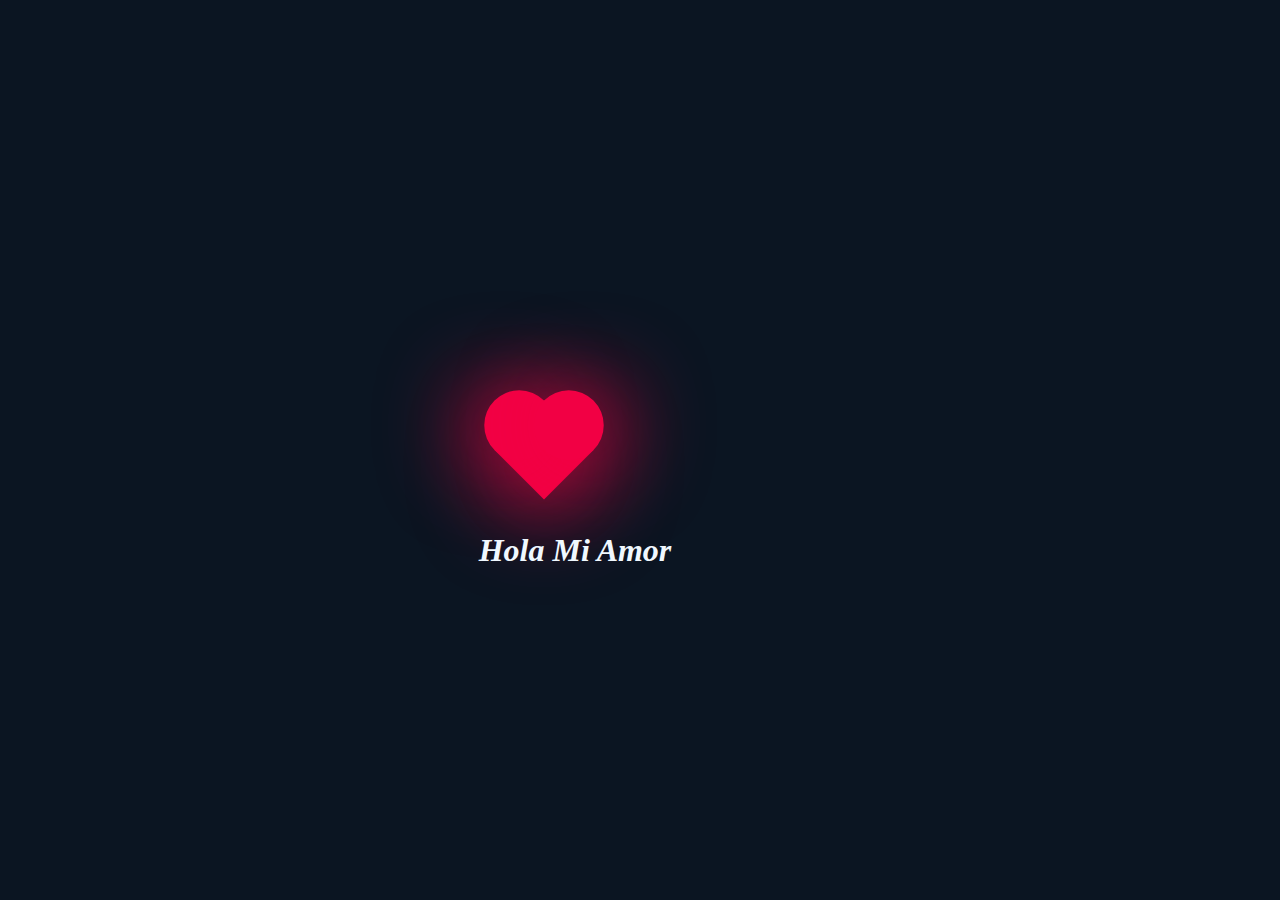
<file: index.html>
<html>
    <head>
        <title></title>
        <link rel="stylesheet" href="style4.css">
    </head>
    <body>
        <a href="mensaje.html"><div class="heart"></div></a>
        <h1>Hola Mi Amor</h1>
    </body>
</html>
</file>
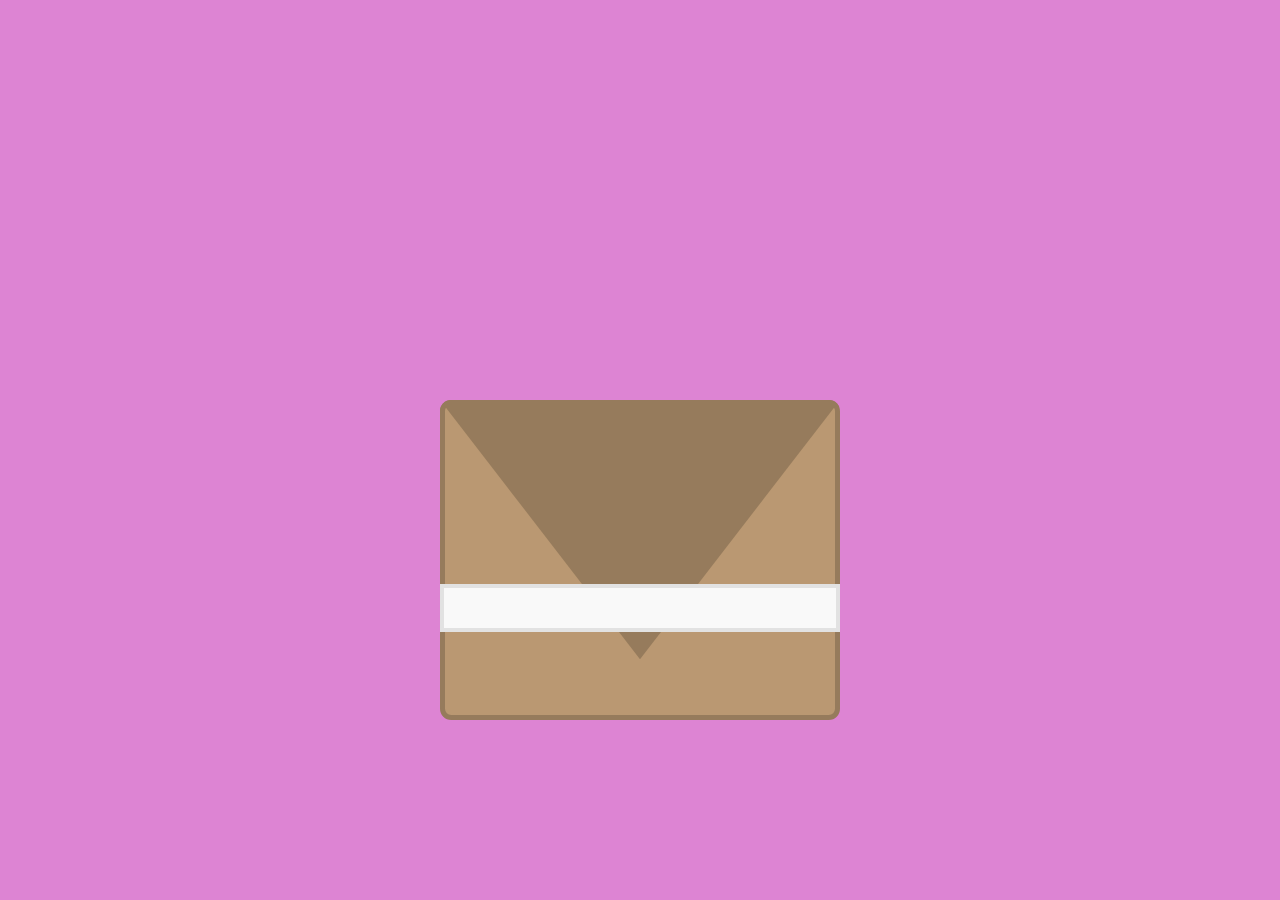
<file: carta.html>
<!DOCTYPE html>
<html lang="en" >
<head>
  <meta charset="UTF-8">
  <title>Andev Web</title>
  <link rel='stylesheet' href='https://fonts.googleapis.com/css?family=Sofia'>
  <link rel="stylesheet" href="./stylecarta.css">

</head>
<body>
<html>

<body class="scissors">
  <div class="envelop">
    <div class="envelop__front-paper"></div>
    <div class="envelop__back-paper"></div>
    <div class="envelop__up-paper js-up-paper"></div>
    <div class="envelop__sticker js-sticker"></div>
    <div class="envelop__false-sticker"></div>
    <div class="envelop__content js-envelop-content">
      <div class="love-notes">
        <div class="note js-note">
          <div class="note__text">
            <p>
              Hola Mi Amor Bonito. Esta Carta es un pequeño detalle por hoy 21 de Septiembre del 2024, quizá hoy no podamos pasar el dia juntos o no sea como lo esperabas pero quiero que te lleguen las flores amarillas.
            </p>
          </div>
        </div>
        <div class="note js-note">
          <div class="note__text">
            <p>Por que hare lo que este en mis manos , para que mi señorita enamorada, no sea una expectadora</p>
          </div>
        </div>
        <div class="note js-note">
          <div class="note__text">
            <p>A mi manera , pero con todo el amor que te tengo , estas flores amarillas son para ti. TE AMO♥♥</p>
            <a href="mainflor.html"><p>Dale Clic para que las veas!♥.</p></a>
          </div>
        </div>
      </div>
    </div>
  </div>
</body>

</html>
  <script src='https://cdnjs.cloudflare.com/ajax/libs/gsap/3.6.0/gsap.min.js'></script>
  <script  src="./scriptcarta.js"></script>

</body>
</html>
</file>
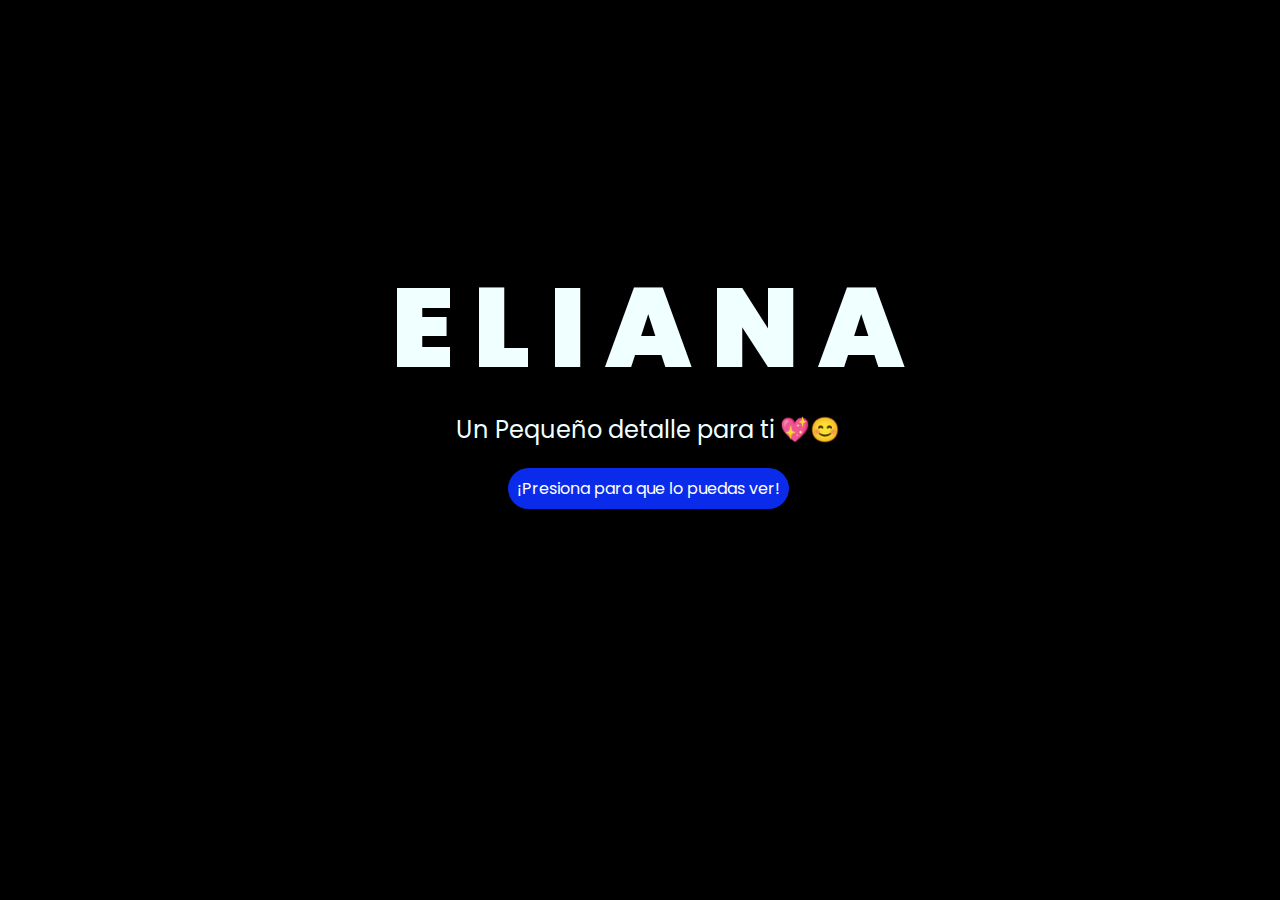
<file: mensaje.html>
<!DOCTYPE html>
<html lang="es">

<head>
    <meta charset="UTF-8">
    <meta http-equiv="X-UA-Compatible" content="IE=edge">
    <meta name="viewport" content="width=device-width, initial-scale=1.0">
    <link rel="stylesheet" href="style2.css">
    <link rel="icon" href="flowers.png" type="image/x-icon">
    <title>Flowers</title>
</head>

<body>
    <div class="greetings">
        <span>E</span>
        <span>L</span>
        <span>I</span>
        <span>A</span>
        <span>N</span>
        <span>A</span>
    </div>
    <div class="description">
        <span>Un Pequeño detalle para ti 💖😊</span>
    </div>
    <div class="button">
        <button class="botones">
            <a href="carta.html" style="color: #fff;">¡Presiona para que lo puedas ver!</a>
        </button>
    </div>
</body>
</html>
</file>
<file: style4.css>
body{
    margin: 0;
    padding: 0;
    min-height: 100vh;
    display: flex;
    align-items: center;
    justify-content: center;
    background: #0b1522;
}

.heart{
    height: 70px;
    width: 70px;
    background: #f20044;
    position: relative;
    transform: rotate(-45deg);
    box-shadow: -10px 10px 90px #f20044;
    animation: heart 0.6s linear infinite;
}

@keyframes heart{
    0%{
        transform: rotate(-45deg) scale(1.07);
    }
    80%{
        transform: rotate(-45deg) scale(1.0);
    }
    100%{
        transform: rotate(-45deg) scale(0.8);
    }
}

.heart:before{
    content: '';
    position: absolute;
    height: 70px;
    width: 70px;
    background: #f20044;
    top: -50%;
    border-radius: 50px;
    box-shadow: -10px -10px 90px #f20044;
}
.heart:after{
    content: '';
    position: absolute;
    height: 70px;
    width: 70px;
    background: #f20044;
    right: -50%;
    border-radius: 50px;
    box-shadow: 10px 10px 90px #f20044;
}
h1{
    color: aliceblue;
    text-align: center;
    font-family: 'Times New Roman', Times, serif;
    position: relative;
    vertical-align: bottom;
    bottom: -100px;
    right: 100px;
    font-style: oblique;
}
</file>
<file: stylecarta.css>
* {
    padding: 0;
    margin: 0;
    box-sizing: border-box;
  }
  
  html,
  body {
    height: 100%;
  }
  
  body {
    width: 100%;
    background-color: #dd84d3;
    font-size: 20px;
    display: flex;
    justify-content: center;
    align-items: center;
  }
  @media (max-height: 500px) {
    body {
      margin: 25% 0 25% 0;
    }
  }
  
  .envelop {
    width: 15rem;
    height: 10rem;
    position: absolute;
    left: 0;
    right: 0;
    margin: auto;
  }
  @media (min-width: 400px) and (max-width: 600px) {
    .envelop {
      width: 20rem;
      height: 15rem;
    }
  }
  @media (min-width: 600px) {
    .envelop {
      width: 25rem;
      height: 20rem;
    }
  }
  @media (min-width: 600px) and (min-height: 600px) {
    .envelop {
      bottom: 20%;
    }
  }
  .envelop__front-paper {
    width: 100%;
    height: 100%;
    bottom: 0;
    left: 0;
    position: absolute;
    border-radius: 0.7rem;
    border: 0.35rem solid #967b5c;
    background-color: #ba9872;
    clip-path: polygon(100% 0%, 50% 70%, 0% 0%, 0% 100%, 100% 100%);
    z-index: 300;
  }
  .envelop__back-paper {
    width: 100%;
    height: 100%;
    bottom: 0;
    left: 0;
    position: absolute;
    border-radius: 0.7rem;
    background-color: #967b5c;
    clip-path: polygon(0% 0%, 100% 0%, 90% 100%, 0% 90%);
    z-index: 100;
  }
  .envelop__up-paper {
    width: 100%;
    height: 100%;
    bottom: 0;
    left: 0;
    position: relative;
    border-radius: 0.7rem;
    background-color: #967b5c;
    z-index: 400;
    clip-path: polygon(0% 0%, 100% 0%, 50% 81%);
  }
  .envelop__sticker {
    width: 100%;
    height: 20%;
    position: absolute;
    margin: auto;
    top: 30%;
    left: 0;
    bottom: 0;
    right: 0;
    z-index: 400;
    background-image: url("https://www.freepnglogos.com/uploads/heart-png/emoji-heart-33.png");
    background-color: #f9f9f9;
    border: 0.3rem solid #e2e2e2;
    background-size: 2rem;
    background-position: center;
  }
  @media (max-width: 400px) {
    .envelop__sticker {
      background-size: 1.2rem;
    }
  }
  @media (min-width: 600px) {
    .envelop__sticker {
      height: 15%;
    }
  }
  .envelop__false-sticker {
    width: 20%;
    height: 20%;
    position: absolute;
    margin: auto;
    top: 30%;
    left: 80%;
    bottom: 0;
    right: 0;
    z-index: 300;
    background-image: url("https://www.freepnglogos.com/uploads/heart-png/emoji-heart-33.png");
    background-color: #f9f9f9;
    border: 0.3rem solid #e2e2e2;
    background-size: 2rem;
    background-position: center;
  }
  @media (max-width: 400px) {
    .envelop__false-sticker {
      background-size: 1.2rem;
    }
  }
  @media (min-width: 600px) {
    .envelop__false-sticker {
      height: 15%;
    }
  }
  .envelop__content {
    width: 100%;
    height: 100%;
    bottom: 0;
    left: 0;
    position: absolute;
    z-index: 200;
  }
  .love-notes {
    width: 100%;
    height: 100%;
    display: flex;
    flex-direction: column;
    align-items: center;
  }
  
  .note {
    width: 95%;
    height: 30%;
    background-color: #f9f9f9;
    position: absolute;
    overflow: hidden;
    transition: height 0.5s, opacity 0.25s;
    box-shadow: 0px 0px 5px 0px rgba(0, 0, 0, 0.75);
  }
  .note:nth-child(1) {
    bottom: 60%;
  }
  .note:nth-child(2) {
    bottom: 40%;
  }
  .note:nth-child(3) {
    bottom: 20%;
  }
  .note:hover {
    cursor: pointer;
    height: 45%;
  }
  .note__text {
    font-family: "Sofia";
    padding: 1rem;
  }
  .note__text p {
    font-size: 0.9rem;
    margin-bottom: 1rem;
    text-align: center;
  }
  @media (min-width: 300px) and (max-width: 600px) {
    .note__text p {
      font-size: 1.025rem;
    }
  }
  @media (min-width: 600px) {
    .note__text p {
      font-size: 1.15rem;
    }
  }
  
  .scissors {
    cursor: url("https://i.postimg.cc/GtLCdKxR/sisors.png"), pointer;
  }
  .scissors:active {
    cursor: url("https://i.postimg.cc/GtXQ7WPZ/pngwing-com.png"), pointer;
  }
  
  .cursor {
    cursor: pointer;
  }
</file>
<file: style2.css>
@import url('https://fonts.googleapis.com/css2?family=Poppins:ital,wght@0,500;1,900&display=swap');
*{
    font-family: 'Poppins',cursive;
}
body{
    color: azure;
    width: 100%;
    height: 82vh;
    display: flex;
    flex-direction: column;
    align-items: center;
    justify-content: center;
    background-color: black;
    /* padding-top: -30; */
}

.botones{
    padding: 9px;
    border-radius: 80px;
    background-color: transparent;
    border: none;
}

.botones a{
    background-color: #0a2be9;
    padding: 9px;
    border-radius: 80px;
    -webkit-border-radius: 80px;
    -moz-border-radius: 80px;
    -ms-border-radius: 80px;
    -o-border-radius: 80px;

}

.botones a:focus{
    background-color: rgb(252, 86, 252);
}

.greetings{
    font-size: 7rem;
    font-weight: 900;
}
.greetings > span{
    animation: glow 2.5s ease-in-out infinite;
}
@keyframes glow{
    0%, 100%{
        color: #fff;
        text-shadow: 0 0 12px rgb(252, 86, 252), 0 0 50px rgb(252, 86, 252), 0 0 100px rgb(252, 86, 252);
    }
    10%, 90%{
        color: #111;
        text-shadow: none;
    }
}
.greetings > span:nth-child(2){
    animation-delay: .2s ;
}
.greetings > span:nth-child(3){
    animation-delay: .4s ;
}
.greetings > span:nth-child(4){
    animation-delay: .6s;
}
.greetings > span:nth-child(5){
    animation-delay: .8s;
}
.greetings > span:nth-child(6){
    animation-delay: 1s;
}

.description{
    font-size: 1.5rem;
    margin-bottom: 20px;
}

.button a{
    text-decoration: none;
    font-size: 1rem;
    color: #111;
}

@media screen and (max-width:574px){
    .greetings{
        display: block;
        font-size: 4rem;
        font-weight: 800;
        text-align: center;
    }
    .description{
        font-size: 2rem;
    }
    
    .button a{
        font-size: 1rem;
    }
}
</file>
